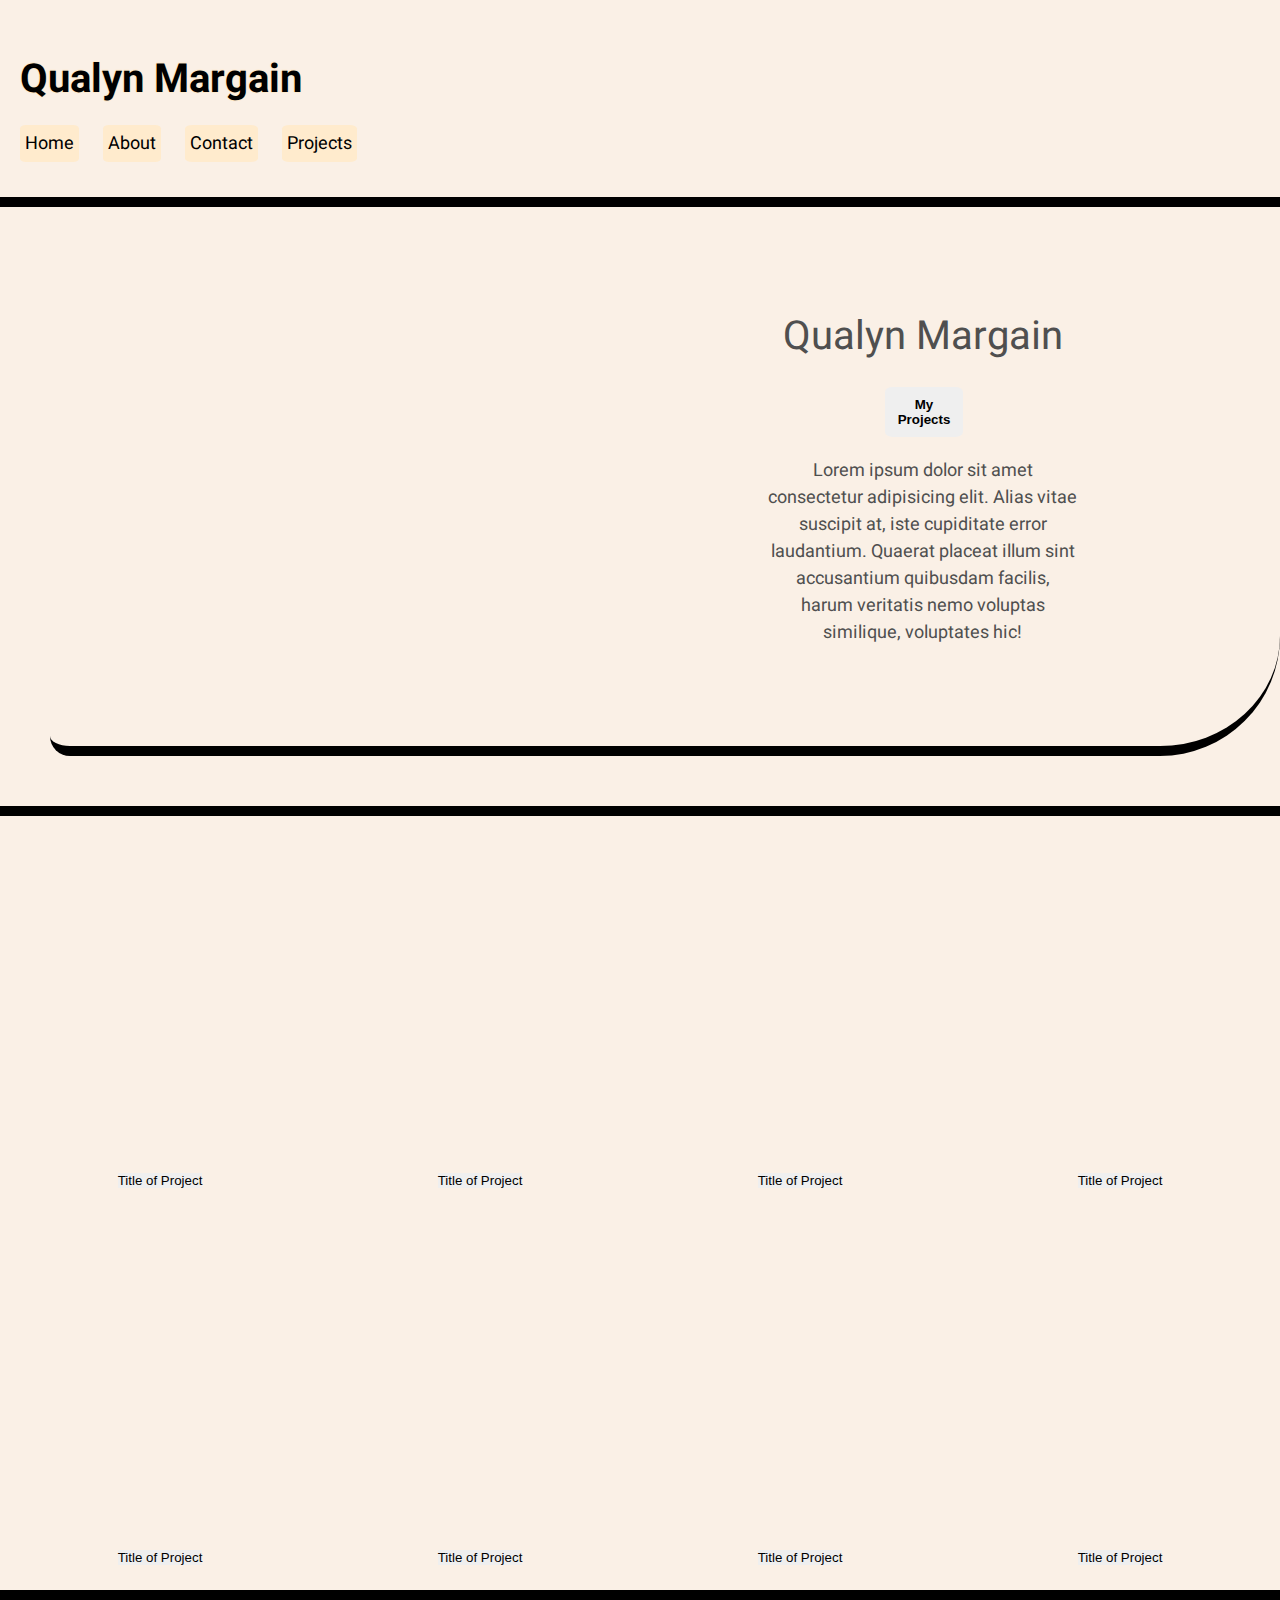
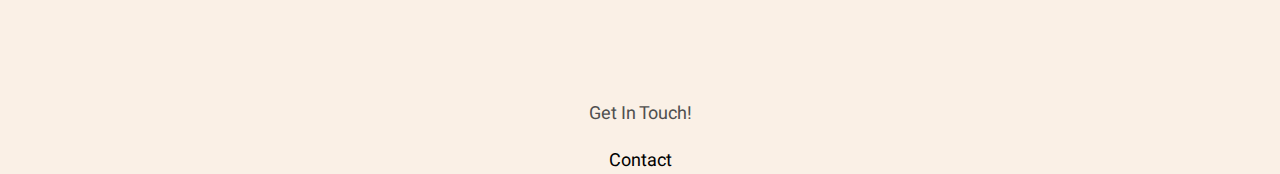
<file: index.html>
<!DOCTYPE html>
<html lang="en">
<head>
    <link rel="preconnect" href="https://fonts.googleapis.com">
<link rel="preconnect" href="https://fonts.gstatic.com" crossorigin>
<link href="https://fonts.googleapis.com/css2?family=Heebo:wght@600&display=swap" rel="stylesheet">
    <meta charset="UTF-8">
    <meta name="viewport" content="width=device-width, initial-scale=1.0">
    <link rel="stylesheet" href="style/index.css">
    <title>Document</title>
</head>

<body>
    <header>
    <div class="name">
    <h1> Qualyn Margain </h1>
    </div>
    <div class="index">
        <nav>
            <a href="about.html">Home</a>
            <a href="about.html">About</a>
            <a href="contact.html">Contact</a>
            <a href="projects.html">Projects</a>
        </nav>
    </div>
    </header>

    <section id="gallery" class="bg-img">
        <div class="info">
            <h2>Qualyn Margain</h2>
            <button>My Projects</button>
            <p>Lorem ipsum dolor sit amet consectetur adipisicing elit. Alias vitae suscipit at, iste cupiditate error laudantium. Quaerat placeat illum sint accusantium quibusdam facilis, harum veritatis nemo voluptas similique, voluptates hic!</p>
        </div> 
    </section>
    
        <div class="container">

            <div class="bg-img">
            </div>
            
            <div class="bg-img">
            </div>
            
            <div class="bg-img">
            </div>
            
            <div class="bg-img">
                </div>
                <div class="buttons">
            <div class="button">
                <button>Title of Project</button>
            </div>
            <div class="button">
                <button>Title of Project</button>
            </div>
            <div class="button">
                <button>Title of Project</button>
            </div>
            <div class="button">
                <button>Title of Project</button>
            </div>
                 </div> 
                
                 <div class="bg-img">
                 </div>
                    
                <div class="bg-img">
                </div>
                
                <div class="bg-img">
                </div>
                                        <div class="bg-img">
                </div>
                
                <div class="buttons2">
            <div class="button">
                <button>Title of Project</button>
            </div>
            <div class="button">
                <button>Title of Project</button>
            </div>
            <div class="button">
                <button>Title of Project</button>
            </div>
        <div class="button">
            <button>Title of Project</button>
        </div> 
    </div>
    </div>
        <footer id="contact">
        <h2>Get In Touch!</h2>
        <a href="contact.html">Contact</a>
        </footer>
       
</body>
</html>
</file>
<file: style/index.css>
/* Add CSS styling here */
html, body, div, span, applet, object, iframe,
h1, h2, h3, h4, h5, h6, p, blockquote, pre,
a, abbr, acronym, address, big, cite, code,
del, dfn, em, img, ins, kbd, q, s, samp,
small, strike, strong, sub, sup, tt, var,
b, u, i, center,
dl, dt, dd, ol, ul, li,
fieldset, form, label, legend,
table, caption, tbody, tfoot, thead, tr, th, td,
article, aside, canvas, details, embed, 
figure, figcaption, footer, header, hgroup, 
menu, nav, output, ruby, section, summary,
time, mark, audio, video {
	margin: 0;
	padding: 0;
	font-size: 100%;
	font: inherit;
	vertical-align: baseline;
}
/* HTML5 display-role reset for older browsers */
article, aside, details, figcaption, figure, 
footer, header, hgroup, menu, nav, section {
	display: block;
}

*{
    box-sizing: border-box;
    padding:0;
    margin:0;
    max-width:100%;
    /* border:1px solid grey;  */
    /* border: 1px solid red; */
}
.bg-img{
    background-repeat: no-repeat;
    background-size: cover;
    background-position: center;
}

/*General Styles*/
html{
    font-size:62.5%;
}
body{
    font-size:1.8rem;
    line-height:1.5;
    color:#4f4f4f;
    background-color:#FAF0E6;
    font-family: 'Heebo', sans-serif;
}
header{
    background-image:url('https://picsum.photos/1024');
    background-repeat: no-repeat;
    background-size: cover;
    padding-top: 3rem;
    padding-bottom: 4rem;
    display: flex;
    flex-direction: column;
    align-content: space-between;
    border-bottom: 1rem solid black;
}
.name{
    text-shadow: -1px 0 blanchedalmond, 0 1px blanchedalmond, 1px 0 blanchedalmond, 0 -1px blanchedalmond;
    padding: 2rem;
    font-weight: 700;
    font-size: 4.0rem;
    align-content: flex-start;
    color: black;
} 
.index nav a{
    margin-left: 2rem;
    border: 1px;
    padding: 5px;
    border-radius: 10%;
    color: black;
    text-decoration: none;
    background-color: blanchedalmond;
}
.index nav a:hover{
    background-color: black;
    color: blanchedalmond;
    border-radius: 120px 20px 120px 20px;
}
/* section gallery */
#gallery{
    display: flex;
    align-content: space-between;
    max-width: 100%;
    margin:auto;
    padding: 10rem;
    border-bottom: 1rem solid black;
}
.info{
    display: flex;
    margin: 0 10%;
    margin-left: 60%;
    height: 90%;
    text-align: center;
    justify-content: flex-end;
    flex-direction: column
}
#gallery button{
    width:25%;
    margin-left: 38%;
    margin-top: 2rem;
    margin-bottom: 2rem;
    text-align: center;
    border-radius: 10%;
    border: 1px;
    padding: 1rem;
    font-weight: 700;
}
#gallery button:hover{
    background-color: black;
    color: white;
    border-radius: 120px 20px 120px 20px;
}
#gallery.bg-img{
border-radius: 120px 20px 120px 20px;
background-image: url('https://picsum.photos/800');
padding-top: 5rem;
margin-top: 5rem;
margin-left: 5rem;
background-size:85vh;
background-size: center;
background-position: left;
display: flex;
}
#gallery .info h2{
font-size: 4.0rem;
}
.container{
display: flex;
flex-wrap: wrap;
justify-content: space-evenly;
width: 100%;
margin-top: 5rem;
border-top: 1rem solid black;
}
.container .bg-img{
border-radius: 120px 20px 120px 20px;
padding: 10rem;
margin-left: 5rem;
margin-right: 1rem;
margin-top: 4rem;
margin-bottom: 4rem;
width: 20%;
height: 30vh;
background-image: url('https://picsum.photos/800');
}
.container .buttons{
display: flex;
flex-wrap: nowrap; 
justify-content: space-around;
width: 100%;
}
.container .buttons2{
    display: flex;
    flex-wrap: nowrap; 
    justify-content: space-around;
    width: 100%;
    padding-bottom: 2rem;
    }
.container button{
text-align: center;
border: none;
}
button:hover{
    background-color: black;
    color: blanchedalmond;
    padding: .5rem;
    border-radius: 120px 20px 120px 20px;

}
.container .bg-img button:hover{
    background-color: black;
    color: blanchedalmond;
}
footer{
    display: flex;
    padding-top: 10rem;
    justify-content: space-between;
    justify-content: center;
    flex-direction: column;
    text-align: center;
    border-top: 1rem solid black;
}
footer a{
    margin-top: 2rem;
    text-decoration: none;
    color: black;
}
footer a:hover{
    background-color: black;
    color: blanchedalmond;
}


/* media queries */
@media(max-width 500px){
header .nav{
    padding: 5rem;
}  
}
/* tablet queries */
@media(max-width 800px){

}
</file>
